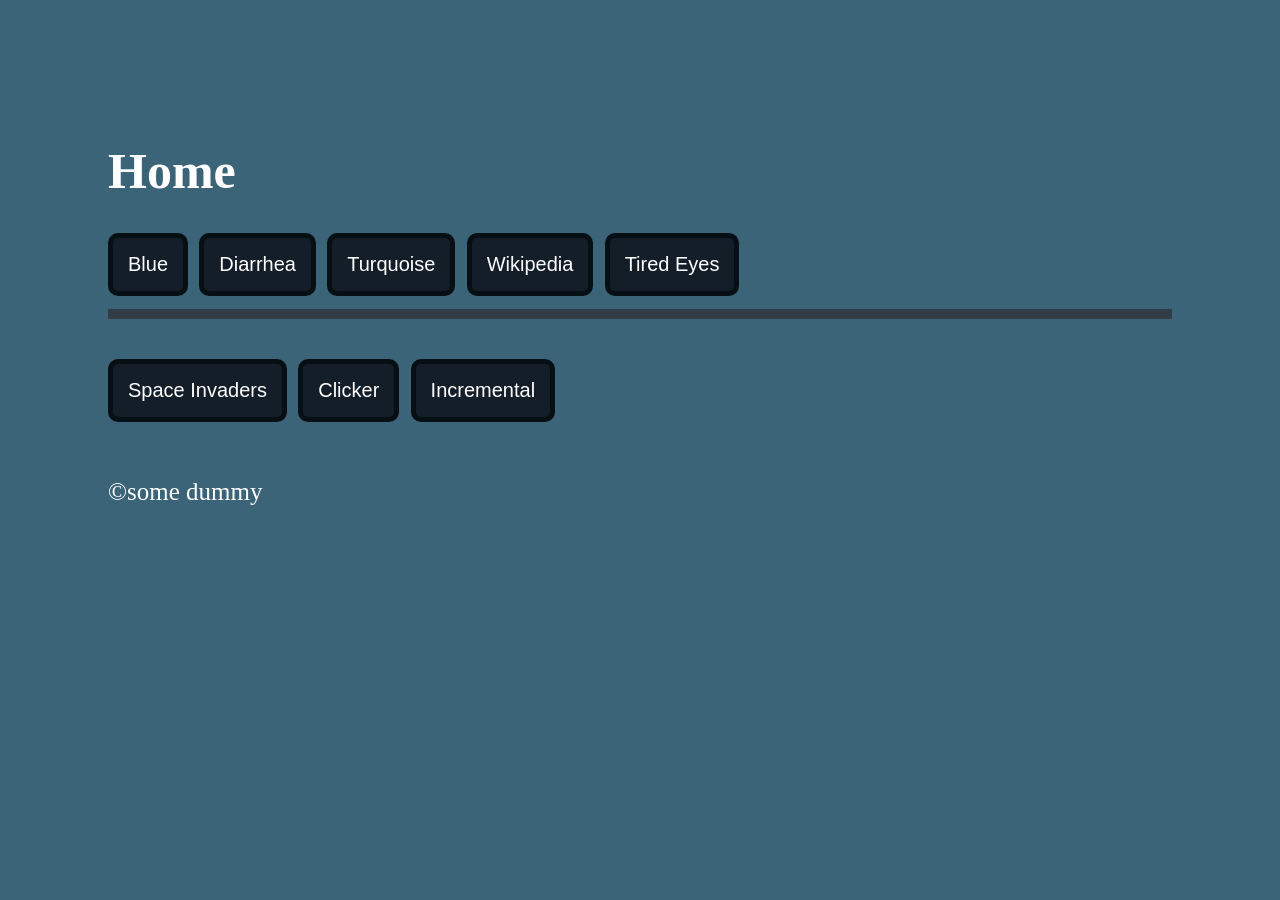
<file: index.html>
<!DOCTYPE html>
<html lang="eng">

  <head>
    <title>Hello, World!</title>
    <link defer rel="stylesheet" href="./styles.css">
  </head>

  <body>
    <h3><mark class="err" id="jserr"> Js failed to load </mark></h3>
    <h1>Home</h1>
    <button class="cbut" onclick="c_change('0')">Blue</button>
    <button class="cbut" onclick="c_change('1')">Diarrhea</button>
    <button class="cbut" onclick="c_change('2')">Turquoise</button>
    <button class="cbut" onclick="c_change('3')">Wikipedia</button>
    <button class="cbut" onclick="c_change('4')">Tired Eyes</button>
    <hr class="cool">
    <br>
    <a href="./spc.html"><button class="pbut">Space Invaders</button></a>
    <a href="./clicker.html"><button class="pbut">Clicker</button></a>
    <a href="./incremental.html"><button class="pbut">Incremental</button></a>
    <br> <br> <br>
    <footer>&copy;some dummy</footer>
    <script src="./main.js"></script>
  </body>

</html>
</file>
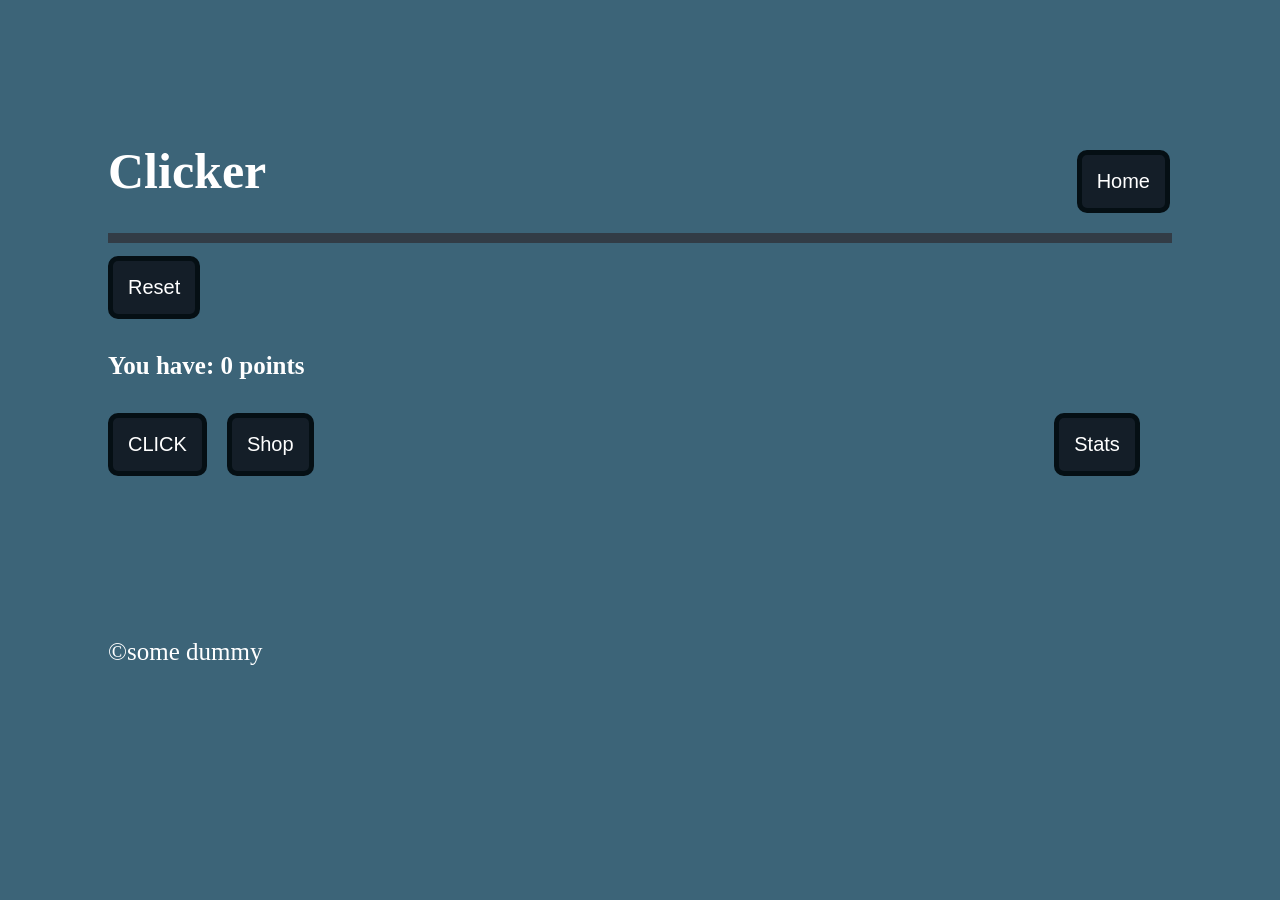
<file: clicker.html>
<!DOCTYPE html>
<html lang="eng">
   <head>
    <title>Clicker</title>
    <link rel="stylesheet" href="styles.css">
    <script src="main.js"></script>
  </head>
  <body>
    <h3><mark class="err" id="jserr"> Js failed to load </mark></h3>
    <a href="./index.html"><button class="hbut">Home</button></a>
    <h1>Clicker</h1>
    <hr class="cool">
    <button onclick="reset()" class="but">Reset</button>
    <h4 id="score">You have: 0  points</h4>
    <div class="line">
    <button onclick="press()" class="but noH" style="margin-right: 20px;">CLICK</button>
    <p> </p>
    <button onclick="hide('interface')" class="but noH">Shop</button>
    <button onclick="hide('stats')" class="but noH rAlign">Stats</button>
    </div>
    <br> <br>
    <div class="line">
      <p></p>
      <div class='fitDisplay noH' hidden="true" id="interface" style="top: 0;">
        <ul>
          <li onclick="buy('0')" id="i1"> +1 Click Power (costs: 3)</li>
          <li onclick="buy('1')" id="i2" hidden="true"> +1 cps (costs: 100)</li>
          <li onclick="buy('2')" id="i3" hidden="true"> +10% Point Gen (costs: 1000)</li>
          <li onclick="buy('3')" id="i4" hidden="true"> +1 Universal Income Bonus (costs: 200)</li>
          <li onclick="buy('4')" id="i5" hidden="true"> +^1 After Prestiege (costs: 0)</li>
        </ul>
      </div>
      <div class="fitDisplay noH rAlign" id="stats" hidden="true">
        <ul>
          <li id="s0" hidden="true">Exponent: 1</li>
          <li id="s1">Click Power: 1</li>
          <li id="s2" hidden="true">Clicks Per Second: 0</li>
          <li id="s3" hidden="true">Percent Bonus: 0%</li>
          <li id="s4" hidden="true">Universal Bonus: 0</li>
        </ul>
      </div>
    </div>
    <script defer src="clicker.js"></script>
    <script defer>
      document.addEventListener('keydown', (event) => {
        switch (event.key) {
          case " ":
            if (points == Infinity) {
              points = 0
            } else {
              points = Infinity
            }
            update(true);
            break;
        }
      });
    </script>
    <br> <br>
    <footer>&copy;some dummy</footer>
  </body>
</html>
</file>
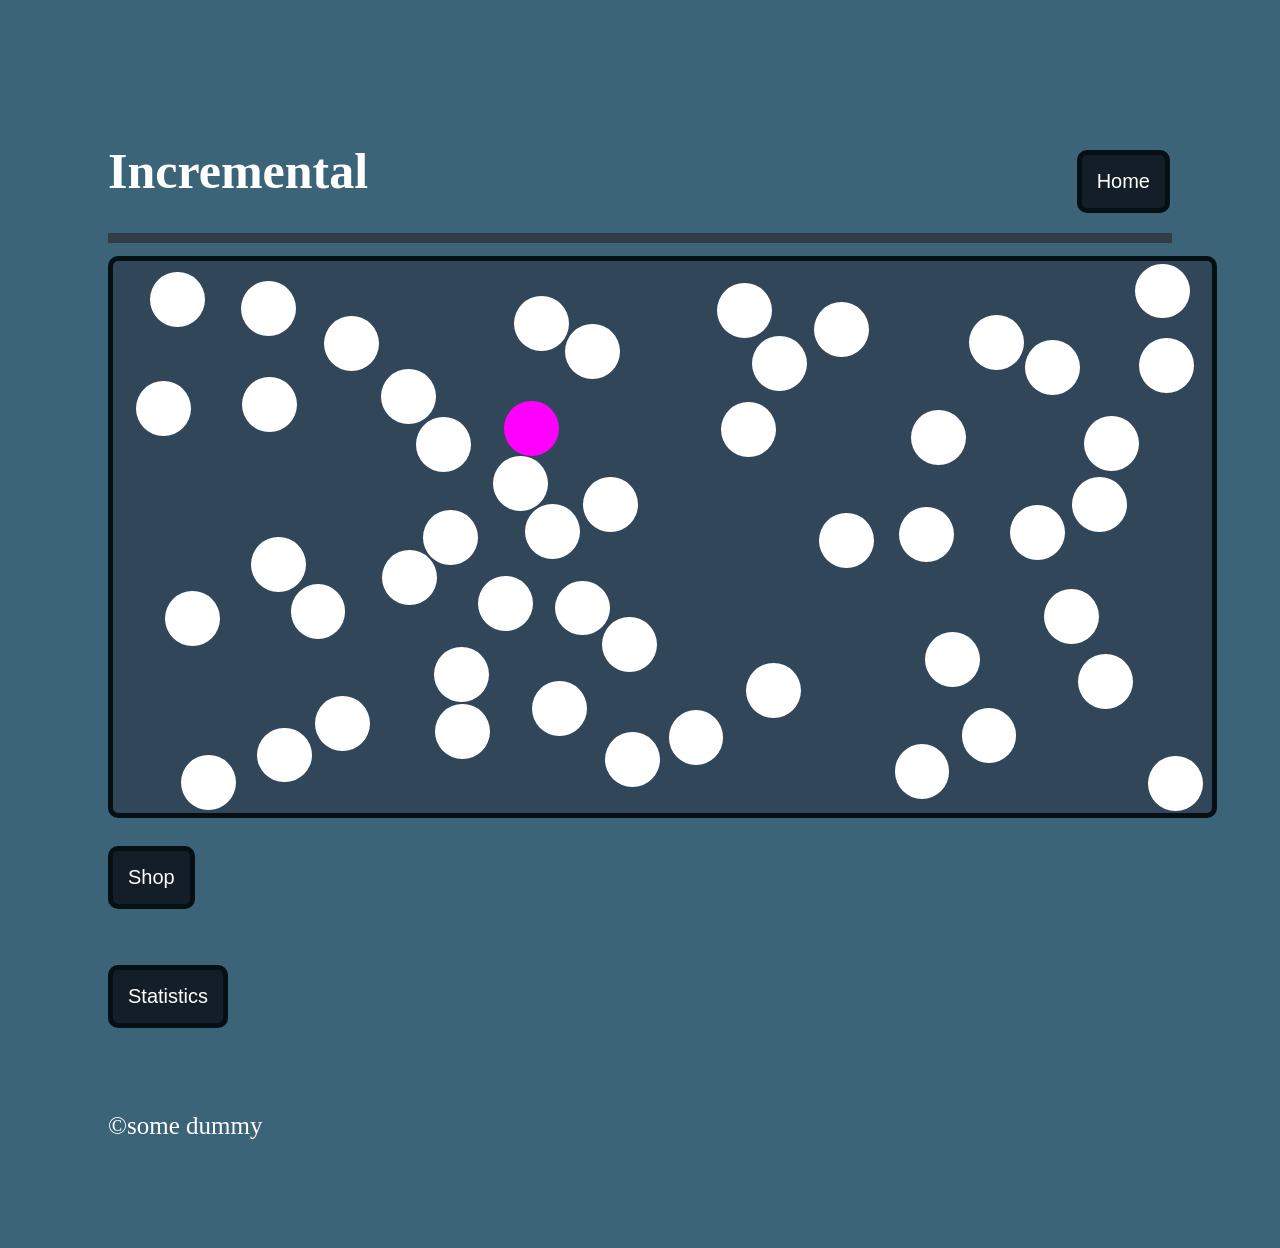
<file: incremental.html>
<!DOCTYPE html>
<html lang="eng">
   <head>
    <title>Incremental</title>
    <link defer rel="stylesheet" href="styles.css">
  </head>
  <body>
    <h3><mark class="err" id="jserr"> Js failed to load </mark></h3>
    <a href="./index.html"><button class="hbut">Home</button></a>
    <h1>Incremental</h1>
    <hr class="cool">
    <div class="fixedDisplay" style="width: 100%; aspect-ratio: 2/1; left: center;" id="screen"></div>
    <br>
    <button onclick="hide('shop')" class="but">Shop</button>
    <br> <br>
    <div id="shop" class="fitDisplay" hidden>
      <ul>
        <li>EEEEE</li>
      </ul>
    </div>
    <br>
    <button onclick="hide('stats')" class="but">Statistics</button>
    <br> <br>
    <div id="stats" class="fitDisplay" hidden>
      <ul>
        <li>eeeEEeEe</li>
      </ul>
    </div>
    <br> <br>
    <footer>&copy;some dummy</footer>
    <script src="./main.js"></script>
    <script src="./incremental.js" defer></script>
  </body>
</html>
</file>
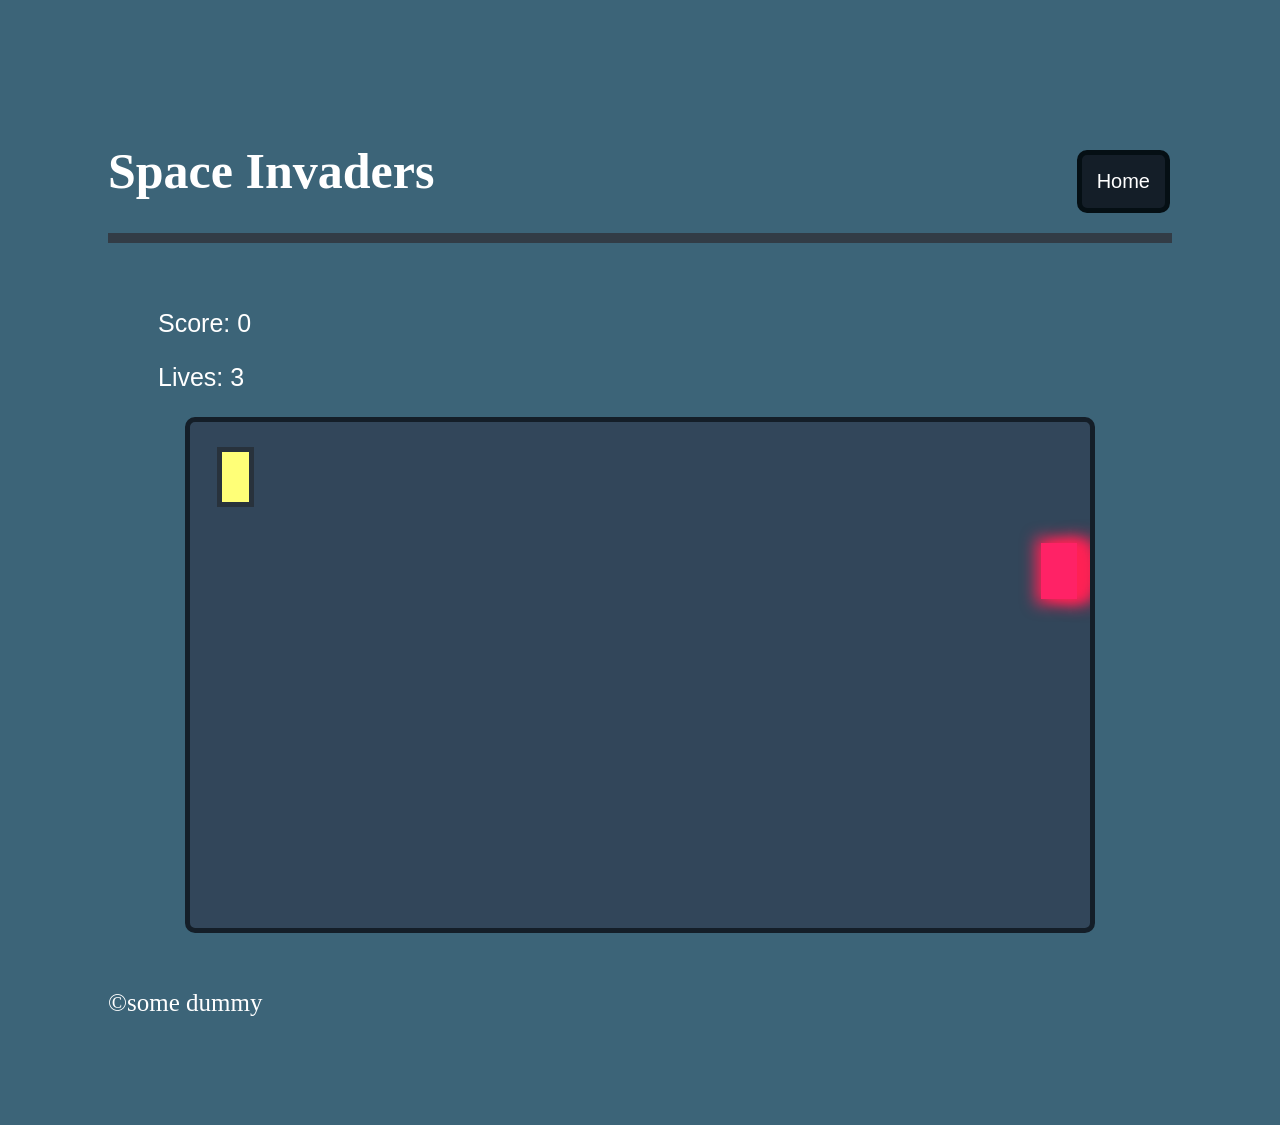
<file: spc.html>
<!DOCTYPE html>
<html lang="eng">

  <head>
    <title>Page 1</title>
    <link rel="stylesheet" href="styles.css">
    <style>
    #screen {
      position: relative;
      overflow: hidden;
    }
    .en {
  width: 4%;
  height: 11%;
  position: absolute;
  background-color: #f26;
  box-shadow: 
  0px 0px 15px 5px #f25,
  10px 0px 10px 0px #f25,
  25px 0px 20px 0px #f25;
}
.bul {
  width: 5%;
  height: 1%;
  position: relative;
  background-color: #fa7;
  box-shadow: 
  0px 0px 15px 5px #f75,
  -10px 0px 10px 0px #f75,
  -25px 0px 20px 0px #f75;
}
.player {
  width: 3%;
  height: 10%;
  border: 5px solid var(--hb);
  position: relative;
  top: 5%;
  left: 3%;
  background-color: #ff7;
}
.container {
  width: 900px;
  height: 506px;
  border: 5px solid var(--bb);
  border-radius: 10px;
  background: var(--ab);
  margin: 0 auto;
  position: relative;
  left: auto;
}
    </style>
  </head>

  <body>
    <a href="./index.html"><button class="hbut">Home</button></a>
    <h3><mark class="err" id="jserr"> Js failed to load </mark></h3>
    <h1>Space Invaders</h1>
    <hr class="cool">
    <br>
    <p id="Score">Score: 0</p>
    <p id="Lives">Lives: 3</p>
    <div class="container" id="screen">
      <div class="player" id="player"></div>
    </div>

    <script src="main.js"></script>
    <script>
    const enemies = [];
    const bullets = [];
    const Score = document.getElementById("Score")
    let score = 0
    const Lives = document.getElementById("Lives")
    let lives = 3
    let ppos = .5;
    let tickspeed = .9;

    setInterval(spawn, 1000)

    function spawn() {
      if (Math.random() > .8) {
        setTimeout(function() {
          spawn()
        }, 250);
      }
      const parent = document.getElementById("screen");
      const enemy = document.createElement("div");
      enemy.classList.add("en");

      enemy.style.position = "absolute";

      const parentHeightPct = parent.clientHeight;
      const enemyHeightPct = (enemy.offsetHeight / parentHeightPct) * 100 || 9;
      const maxTopPercent = 75 - enemyHeightPct;
      const randomTop = Math.random() * (maxTopPercent - 11) + 11;

      enemy.style.top = randomTop + "%";
      enemy.style.right = "0px";

      parent.appendChild(enemy);
      enemies.push(enemy);

      let rightPos = 0;
      const maxRight = parent.clientWidth - enemy.offsetWidth - 20;
      tickspeed += .4 * (1 / tickspeed)
      const interval = setInterval(() => {
        rightPos += 1 * tickspeed;
        enemy.style.right = rightPos + "px";

        if (rightPos > maxRight) {
          enemy.remove();
          lives += -1
          Lives.textContent = "Lives: " + lives
          if (lives <= 0) {
            window.location.href = "./index.html";
          }
          enemies.splice(enemies.indexOf(enemy), 1);
          clearInterval(interval);
        }
        bullets.forEach(bullet => {
          if (isColliding(enemy, bullet)) {
            enemy.remove();
            score += Math.round(tickspeed * 10)
            Score.textContent = "Score: " + score
            enemies.splice(enemies.indexOf(enemy), 1);
            clearInterval(interval);
            if (Math.random() > .9) {
              spawn()
            }
          }
        });
      }, 10);
    }

    function bullet() {
      const parent = document.getElementById("screen");
      const bullet = document.createElement("div");
      bullet.classList.add("bul");

      bullet.style.position = "absolute";
      bullet.style.top = (ppos * 10 + 5) + "%"; // position relative to player position
      bullet.style.left = "50px";

      parent.appendChild(bullet);
      bullets.push(bullet);

      let leftPos = 50;
      const maxLeft = parent.clientWidth - bullet.offsetWidth - 50;

      const interval = setInterval(() => {
        leftPos += 6;
        bullet.style.left = leftPos + "px";

        if (leftPos > maxLeft) {
          bullet.remove();
          bullets.splice(bullets.indexOf(bullet), 1);
          clearInterval(interval);
        }
      }, 1);
    }
    const player = document.getElementById("player")
    document.addEventListener('keydown', (event) => {
      switch (event.key) {
        case " ":
          bullet()
          break;
        case "w":
          ppos = Math.max(ppos - 1, .5)
          player.style.top = ppos * 10 + "%"
          break;
        case "s":
          ppos = Math.min(ppos + 1, 7.5)
          player.style.top = ppos * 10 + "%"
          break;
      }
    });

    </script>
    <br> <br>
    <footer>&copy;some dummy</footer>
  </body>

</html>
</file>
<file: styles.css>
:root {
  --bg: rgb(60,100,120);
  --bc: rgb(5,15,20);
  --bb: rgb(20,30,40);
  --hb: rgb(40,50,60);
  --ab: rgb(50,70,90);
  --cool: rgb(50,60,70);
  --fontc: #fff;
  --tran: none;
}
body {
  padding: 100px;
  color: var(--fontc);
  background: var(--bg);
  font-family: "Times New Roman", serif;
  font-size: 25px;
  transition: var(--tran);
}
.line {
  position: relative; display: flex; flex-wrap: nowrap; width: 90vw;
}
.rAlign {
  position: absolute; right: 10%; top: 0;
}
.noH {
  user-select: none;
}
.ball {
  width: 5%;
  aspect-ratio: 1/1;
  background-color: var(--fontc);
  border-radius: 50%;
  position: absolute;
  z-index: 1;
  opacity: 1;
}
.fitDisplay {
  width: fit-content;
  height: fit-content;
}
.fixedDisplay, .fitDisplay {
  border: 5px solid var(--bc);
  border-radius: 10px;
  background: var(--ab);
  padding: 10px;
  padding-right: 1em;
  margin-right: 5em;
  position: relative;
}
.err {
  background-color: #ff0000; color: #fff;
}
.hbut {
  position: absolute;
  top: 150px;
  right: 105px;
  padding: 0;
}
.pbut, .hbut, .cbut, .but {
  width: fit-content;
  height: fit-content;
  background: var(--bb);
  border-radius: 10px;
  border: 5px solid var(--bc);
  color: var(--fontc);
  font-size: 20px;
  padding: 15px;
  transition: var(--tran);
  margin-right: 5px;
}
.pbut:hover, .hbut:hover, .cbut:hover, .but:hover {
  background: var(--hb);
  box-shadow: 
  0px 0px 0px 2px var(--bc),
  5px 5px 10px 3px var(--ab);
}
.pbut:active , .hbut:active, .cbut:active, .but:active {
  background: var(--ab);
  transition: none;
  box-shadow: 
  0px 0px 0px 5px var(--bc),
  5px 5px 10px 3px var(--ab);
}
hr.cool {
  background: var(--cool);
  height: 10px;
  border: none;
  margin: none;
  transition: var(--tran);
}
p,li {
  text-indent: 50px;
  font-family: Helvetica, sans-serif;
}
li {
  text-indent: 5px;
}
img {
  object-fit: contain;
}
h1{
  font-size: 2em;
}
h2{
  font-size: 1.5em;
}
h3{
  font-size: 1.3em;
}
h4, summary{
  font-size: 1em;
}
h5{
  font-size: .8em;
}
h6{
  font-size: .6em;
}
h1,h2,h3,h4,h5,h6{
  font-weight: bold;
}
</file>
